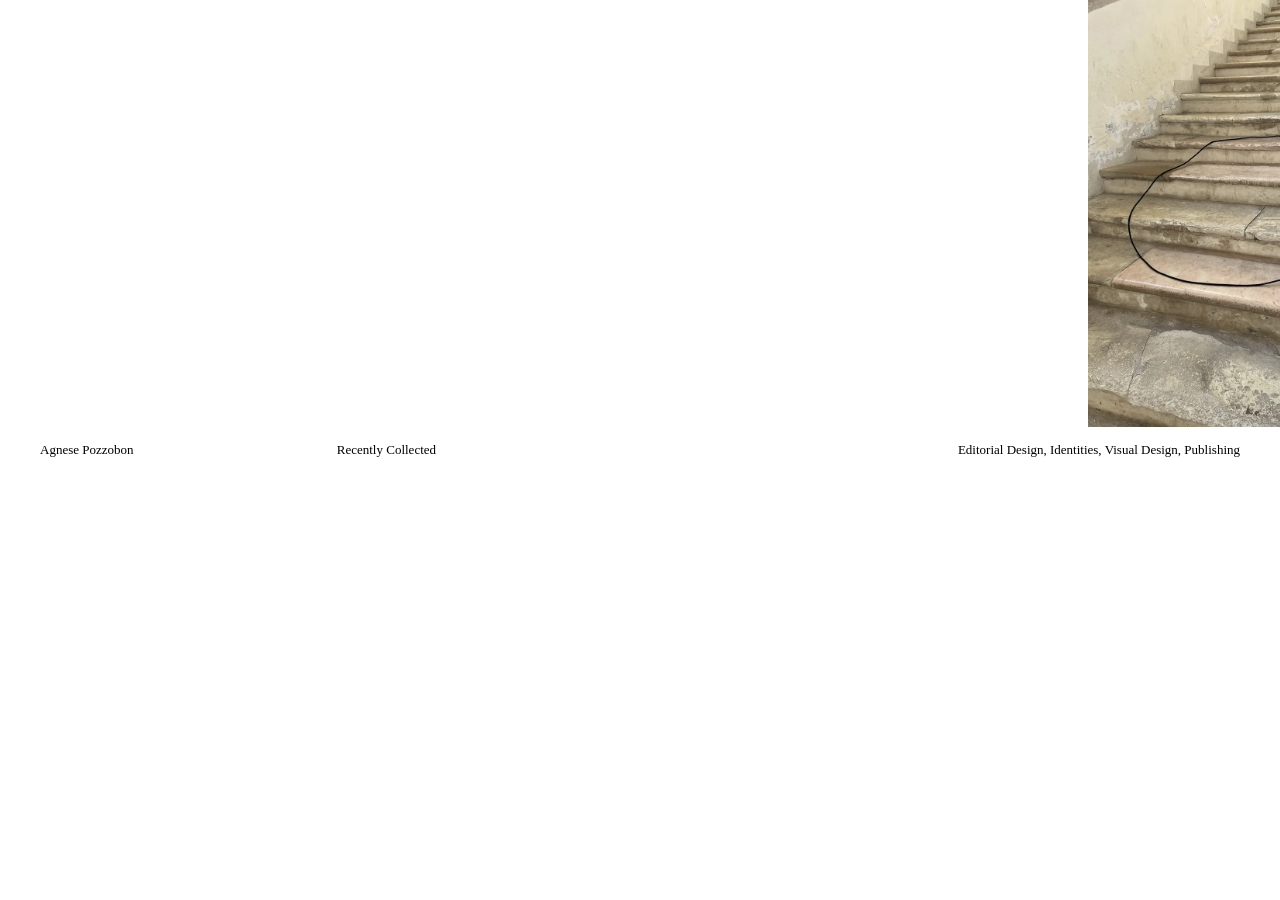
<file: index.html>
<!DOCTYPE html>
<html lang="it">
<head>
    <meta charset="UTF-8">
    <meta name="viewport" content="width=device-width, initial-scale=1.0">
    <title>Agnese Pozzobon</title>
    <link rel="icon" href="https://agneseepozzobon-cloud.github.io/img/favicon-google.png" type="image/png">
    <link rel="icon" href="img/favicon_black.webp" media="(prefers-color-scheme: light)">
    <link rel="icon" href="img/favicon_white.webp" media="(prefers-color-scheme: dark)">
    <style>
        * { margin: 0; padding: 0; box-sizing: border-box; }
        
        body, html {
            width: 100%; height: 100%;
            background-color: #ffffff;
            font-family: "Times New Roman", Times, serif;
            -webkit-font-smoothing: antialiased;
            overflow: hidden;
        }

        /* --- UI DESKTOP --- */
        .fixed-ui {
            position: fixed;
            top: 50%; left: 0; width: 100%;
            transform: translateY(-50%);
            display: flex;
            justify-content: space-between;
            padding: 0 40px;
            z-index: 1; /* Sotto le immagini */
            pointer-events: none;
        }
        .nav-item { font-size: 13px; color: #000; flex: 1; }
        .nav-item.right { text-align: right; }
        .recently-collected { margin-left: 200px; }

        a { 
            text-decoration: none; 
            color: #000; 
            transition: color 0.2s ease; 
            cursor: pointer; 
            position: relative; 
            z-index: 100; /* Alto per intercettare il click */
            pointer-events: auto; 
        }
        a:hover { color: rgb(0, 0, 255) !important; }

        .horizontal-scroll {
            position: relative;
            width: 100vw; height: 100vh;
            overflow-x: auto; overflow-y: hidden;
            z-index: 10; /* Sopra l'header desktop */
            pointer-events: none; 
        }
        .horizontal-scroll::-webkit-scrollbar { display: none; }

        .gallery {
            display: flex;
            padding-left: 85vw; 
            padding-right: 200px;
            gap: 15px; 
            align-items: flex-start;
            height: 100%;
        }

        .item-wrapper {
            flex-shrink: 0;
            display: flex;
            flex-direction: column;
            gap: 0; 
            pointer-events: auto;
            max-height: 100vh;
            overflow-y: auto;
            scrollbar-width: none;
        }
        .item-wrapper::-webkit-scrollbar { display: none; }
        .item-wrapper img { display: block; width: 100%; height: auto; cursor: pointer; }
        .item-wrapper img + img { margin-top: 10px; }
        .item-wrapper .caption + img { margin-top: 10px; }

        .caption {
            display: none; 
            font-size: 12px;
            line-height: 1.2;
            background-color: #ffffff;
            padding: 4px 0px 4px 0px;
            width: 100%;
            margin: 0; 
        }
        .item-wrapper.active .caption { display: block; }

        /* --- UI MOBILE --- */
        @media (max-width: 768px) {
            body, html { overflow-y: auto; overflow-x: hidden; height: auto; }

            {
                /* da qui >>> Espandiamo il link "Agnese Pozzobon" a tutto l'header */
            .nav-item.left a[href="about.html"]::after {
                    content: "";
                    position: fixed;
                    top: 0;
                    left: 0;
                    width: 100vw;
                    height: 100px; /* Copre lo spazio occupato dai testi */
                    z-index: 2000;
                    background: transparent;
                }
            }
        
            .fixed-ui {
                position: fixed; /* Cambiato da absolute a fixed per rimanere visibile */
                top: 0; left: 0; transform: none;
                flex-direction: column; padding: 15px; gap: 4px;
                background: none; 
                z-index: 1000; /* Alzato per essere sopra lo scroll delle immagini */
                pointer-events: none;
                width: 100%;
            }

            .fixed-ui a {
                pointer-events: auto;
                position: relative;
                z-index: 1001; 
            }

            .nav-item { font-size: 14px; text-align: left !important; }
            .recently-collected { margin-left: 45px; }

            .horizontal-scroll { 
                height: auto; 
                overflow: visible; 
                padding-top: 100px; 
                pointer-events: auto; 
                position: relative; 
                z-index: 10; 
            }

            .gallery { 
                flex-direction: column; 
                padding: 0; 
                gap: 10px; 
                height: auto; 
                align-items: center; 
            }

            .item-wrapper { 
                width: 100vw !important; 
                align-items: center; 
                gap: 0; 
                display: flex; 
                flex-direction: column; 
            }

            .images-container { 
    display: flex; 
    flex-direction: row; 
    overflow-x: auto; 
    scroll-snap-type: x mandatory; 
    gap: 10px; 
    width: 100%; 
    padding: 0 15px; 
    scrollbar-width: none; 
    justify-content: flex-start; 
    align-items: flex-start;
}
            .images-container::-webkit-scrollbar { display: none; }
            
            .images-container:not(:has(img:nth-child(2))) {
                justify-content: center;
                padding: 0 15px;
            }

            .item-wrapper img { 
    width: var(--img-w-mobile); 
    max-width: calc(100vw - 30px); 
    height: auto; 
    flex-shrink: 0; 
    scroll-snap-align: center; 
    display: block; 
    margin-top: 0 !important; 
}

            .caption { 
                display: none; 
                width: 100%; 
                padding: 4px 15px 0px 15px; 
                font-size: 14px; 
                line-height: 1.3; 
                background: white; 
                text-align: left; 
                margin-top: 0; 
            }
            .item-wrapper.active .caption { display: block; }
        }
    </style>
</head>
<body>

    <div class="fixed-ui">
        <div class="nav-item left">
            <a href="about.html">Agnese Pozzobon</a>
            <span class="recently-collected">Recently Collected</span>
        </div>
        <div class="nav-item right">Editorial Design, Identities, Visual Design, Publishing</div>
    </div>

    <main class="horizontal-scroll" id="gallery-container">
        <div class="gallery" id="gallery"></div>
    </main>

    <script>
        const gallery = document.getElementById('gallery');
        const isMobile = window.innerWidth <= 768;

        const config = [
            { w: 25, ids: [1], text: "Visual research for the book Knots Knots Knots (2024) (with Ludovico Amenta, Matteo Beda)" },
            { w: 16, ids: [2], text: "Type explorations with clay for aradia’s identity, an imaginary folk festival (2023) (with Roberta Antinolfi, Corinne Carlin, Martina Valente)" },
            { w: 20, ids: [3, 4, 5], text: "Monographical research on AG Fronzoni (2024) (with Noa Merlini, Martina Valente)" },
            { w: 17, ids: [6], text: "Shapes exploration (2025)" },
            { w: 27, ids: [7], text: "radio spugna self-made foldable table, where the broadcasting happens (2024)" },
            { w: 25, ids: [8], text: "Poster designed for a Goethe University lecture (2025) (with Matter Of)" },
            { w: 17, ids: [9], text: "radio spugna takes over Rumore space in Urbino (2024)" },
            { w: 20, ids: [10], text: "Contact print explorations (2024) (with Ludovico Amenta, Matteo Beda)" },
            { w: 27, ids: [11, 12], text: "Posters designed for the schedule of a radio spugna event in Urbino (2024)" },
            { w: 23, ids: [13], text: "Jim Fontana Summer After School Residency (2025) (with Martina Valente)" },
            { w: 20, ids: [14], text: "Screen printing radio spugna t-shirts (2024)" },
            { w: 37, ids: [15, 16, 17, 18, 19, 20, 21, 22], text: "radio spugna book–manual that besides the project chronology contains instructions to build a foldable table like ours and explains how to set-up a low- tech web radio (2024) (with Roberta Antinolfi, Nicolaï Vrenna Martini, Noa Merlini, Martina Valente)" },
            { w: 22, ids: [23], text: "Unused design for the Gewoelbe club (2025) (with Matter Of)" },
            { w: 22, ids: [24], text: "Hanged poster of Hyperknit, a project around knitting as a feminist practice (2023)" },
            { w: 25, ids: [25], text: "Unused design for the Gewoelbe club (2025) (with Matter Of)" },
            { w: 29, ids: [26], text: "Back of the zine developed during Noemi Vola and Omar Cheikh workshop (2024)" },
            { w: 31, ids: [27], text: "Infographic map for the book AG Fronzoni Il progetto tra il bianco e il nero, on one side the main steps of Fronzoni’s life, on the other all the events cited in the book Grafica Italiana dal 1945 ad oggi by C. Vinti (2024) (with Noa Merlini, Martina Valente)" },
            { w: 21, ids: [28], text: "radio spugna presentation for ISIA Urbino workshop, 2025" },
            { w: 23, ids: [29], text: "radio spugna table set up for the recording of Sottointesi [Live] (2024)" },
            { w: 15, ids: [30], text: "Digital redrawing of Sheila De Bretteville's eyebolt (2024)" },
            { w: 37, ids: [31], text: "Some of radio spugna’s t-shirts designed in collaboration with Noemi Vola and screen printed on second-hand clothes. Noemi’s illustrations of crying animals are combined with ironic short sentences that talk about vulnerability and precariousness (2024)" },
            { w: 35, ids: [32], text: "Set up process for radio spugna table, from the book-manual (2024)" },
            { w: 8, ids: [33], text: "Set of icons designed for TIPS (Technoscientific Issues in the Public Sphere) (2024)" },
            { w: 28, ids: [34], text: "Set up for a radio spugna episode live (2024)" },
            { w: 26, ids: [35], text: "Diagrammatic visualization of radio spugna’s principles (2023)" },
            { w: 28, ids: [36, 37, 38, 39, 40, 41, 42, 43, 44], text: "Spreads from AG Fronzoni Il progetto tra bianco e nero, a monographic research about the italian graphic designer AG Fronzoni. Thanks to the access to different archives we were able to collect and photograph part of his work in its original form (2024) (with Noa Merlini, Martina Valente)" },
            { w: 22, ids: [45], text: "Future Steps socks concept (2024) (with Matter Of)" },
            { w: 25, ids: [46], text: "AG Fronzoni Il progetto tra il bianco e il nero book cover (2024)" },
            { w: 25, ids: [47], text: "Frame from Fire of Love for the Volcanoes Volcanoes Volcanoes publication (2024)" },
            { w: 35, ids: [48, 49, 50, 51, 52, 53, 54, 55], text: "Editorial design for Pratiche di posizionamento, published by Corraini Edizioni (2024) (with Roberta Antinolfi, Lukas Osele)" },
            { w: 27, ids: [56], text: "Yana and Thom Oab listening session for radio spugna (2024)" },
            { w: 20, ids: [57], text: "Unused design for the Gewoelbe club identity (2025) (with Matter Of)" },
            { w: 17, ids: [58], text: "(2023)" },
            { w: 21, ids: [59], text: "(2024)" },
            { w: 30, ids: [60, 61, 62], text: "radio spugna book–manual (2024)" },
            { w: 19, ids: [63], text: "radio spugna poster (2024)" },
            { w: 16, ids: [64, 65], text: "Unused design for Motion Portals (2025) (with Matter Of)" },
            { w: 28, ids: [66], text: "Poster for Simon Herkner’s exhibition (2024) (with Matter Of)" },
            { w: 19, ids: [67], text: "Visual research for Knots Knots Knots (2024) (with Ludovico Amenta, Matteo Beda)" },
            { w: 26, ids: [68], text: "Flyer for radio spugna workshop at ISIA Urbino, 2025" },
            { w: 33, ids: [69, 70, 71, 72, 73, 74, 75], text: "Volcanoes Volcanoes Volcanoes is about the overlapping of time in different narratives. It presents a comprehensive time chart documenting the volcanology research conducted by Maurice and Katia Krafft, as told in the documentary Fire of Love (2024) (with Alice Teodorani)" },
            { w: 24, ids: [77], text: "Typography system developed for the Gewoelbe club identity (2025) (with Matter Of)" },
            { w: 28, ids: [78], text: "Noa setting up radio spugna foldable table (2024)" },
            { w: 15, ids: [79], text: "(2025)" },
            { w: 29, ids: [80, 81], text: "Images from the Pratiche di Posizionamento exhibition at Villa Romana in Florence (2024) (Photos by Lorenzo Urgesi)" },
            { w: 25, ids: [82], text: "Slavs and Tatars exhbition communication in Baden–Baden (2025) (with Matter Of)" },
            { w: 32, ids: [83], text: "partita emot.iva is one of radio spugna’s t-shirts designed in collaboration with Noemi Vola and screen printed on second-hand clothes. Noemi’s illustrations of crying animals are combined with ironic sentences that talk about vulnerability and precariousness (2024) (photo by Martina Valente)" },
            { w: 17, ids: [84], text: "Unused proposals for TIPS project’s identity (2025)" },
            { w: 28, ids: [85, 86, 87, 88, 89, 90, 91, 92], text: "Specimen for Metamorfosi, a variable typeface inspired by the Datura Stramonium spikes system (2023) (with Nicolaï Martini Vrenna, Martina Valente)" },
            { w: 23, ids: [93], text: "WIP Summer After School residency by Jim Fontana Studio (2025) (with Martina Valente)" },
            { w: 27, ids: [94], text: "Rumore space in Urbino during a radio spugna event (2024)" },
            { w: 17, ids: [95, 96], text: "Flyer for KunstlerHaus Stuttgart Open House (2024) (with Matter Of)" },
            { w: 27, ids: [100], text: "Diagram designed for the conceptualization of a residency titled caught between a rock and a hard place (2025) (with Martina Valente)" },
            { w: 28, ids: [97, 98, 99], text: "Posters designed for aradia, an imaginary folk festival (2023) (with Roberta Antinolfi, Corinne Carlin, Martina Valente)" },
            { w: 24, ids: [101], text: "Frame from the documentary The Fire of Love for Volcanoes Volcanoes Volcanoes publication (2024) (with Alice Teodorani)" },
            { w: 19, ids: [102, 103], text: "Typography system developed for the Gewoelbe club identity (2025) (with Matter Of)" },
            { w: 33, ids: [104], text: "Stationery for aradia’s identity, an imaginary folk festival (2024) (with Roberta Antinolfi, Corinne Carlin, Martina Valente)" },
            { w: 35, ids: [105, 106], text: "Back of radio spugna's t-shirts designed in collaboration with Noemi Vola and screen printed on second-hand clothes. Noemi's illustrations of crying animals are combined with ironic sentences that talk about vulnerability and precariousness (2024) (photos by Noemi Vola)" },
            { w: 20, ids: [109], text: "(2024)" },
            { w: 27, ids: [110], text: "Hanged poster of Simon Herkner’s exhibition at Palermo Galerie (2024) (with Matter Of)" },
            { w: 33, ids: [111, 112, 113, 114, 115, 116, 117, 118], text: "Editorial design for Capsia, a photographic book by Giulia Peraro (2024) (with Roberta Antinolfi)" },
            { w: 23, ids: [119], text: "(2025)" },
            { w: 31, ids: [120], text: "radio spugna table set up (2025)" },
            { w: 27, ids: [121, 122], text: "Photos of Knots Knots Knots book (2024) (with Ludovico Amenta, Matteo Beda) (photos by Ludovico Amenta)" },
            { w: 30, ids: [123], text: "Future Steps socks concept (2024) (with Matter Of)" },
            { w: 30, ids: [124], text: "radio spugna’s first equipment (2024)" },
            { w: 35, ids: [125], text: "Design development for the Gewoelbe club identity in Cologne (2025) (with Matter Of)" },
            { w: 27, ids: [126], text: "Studies for the title design of the documentary Milano Infetta by Tommaso Cohen (2025) (with Noa Merlini, Martina Valente)" },
            { w: 45, ids: [127], text: "Animation for a Goethe University lecture (2025) (with Matter Of)" },
            { w: 25, ids: [128], text: "(2024)" },
            { w: 36, ids: [129, 130, 131, 132], text: "Starting from graphic design understood here as a hybrid and relational practice, What’s the opposite of precarity? investigates how a collective approach can become a way to live more sustainably in a precarious and fragmented context, culturally and professionally. The research is developed through theoretical references and a system of collaborative writing (2025) (with Martina Valente)" },
            { w: 20, ids: [133], text: "While discussing graphic design processes during Patrick Lacey class (2024)" },
            { w: 30, ids: [134], text: "Back of one of the t-shirts designed and screen-printed for the imaginary folk festival aradia (2023) (with Roberta Antinolfi, Corinne Carlin, Martina Valente)" },
            { w: 29, ids: [135], text: "radio spugna call to action poster (2024)" }
        ];

        config.forEach(item => {
            const wrapper = document.createElement('div');
            wrapper.className = 'item-wrapper';
            wrapper.style.setProperty('--img-w-mobile', (item.w * 2.5) + 'vw'); 

            if (!isMobile) wrapper.style.width = item.w + 'vw';

            const cap = document.createElement('div');
            cap.className = 'caption';
            cap.innerText = item.text || "";

            const imgContainer = document.createElement('div');
            imgContainer.className = isMobile ? 'images-container' : 'desktop-group';

            item.ids.forEach((id, index) => {
                const img = document.createElement('img');
                img.src = (id === 32 || id === 77 || id === 102 || id === 103 || id === 127) 
                    ? `img/AgnesePozzobon_${id}.gif` 
                    : `img/AgnesePozzobon_${id}.webp`;

                img.loading = "lazy";
                img.onerror = () => img.style.display = 'none';
                img.addEventListener('click', (e) => {
                    e.stopPropagation();
                    wrapper.classList.toggle('active');
                });
                
                if (isMobile) {
                    imgContainer.appendChild(img);
                } else {
                    wrapper.appendChild(img);
                    if (index === 0) wrapper.appendChild(cap);
                }
            });

            if (isMobile) {
                wrapper.appendChild(imgContainer);
                wrapper.appendChild(cap);
            }
            
            gallery.appendChild(wrapper);
        });

        const container = document.getElementById('gallery-container');
        window.addEventListener("wheel", (evt) => {
            if (!isMobile) {
                const activeStack = evt.target.closest('.item-wrapper');
                if (activeStack && activeStack.scrollHeight > activeStack.clientHeight) {
                    const atBottom = activeStack.scrollTop + activeStack.clientHeight >= activeStack.scrollHeight - 1;
                    const atTop = activeStack.scrollTop <= 0;
                    if ((evt.deltaY > 0 && atBottom) || (evt.deltaY < 0 && atTop)) {
                        container.scrollLeft += evt.deltaY;
                    }
                } else {
                    container.scrollLeft += evt.deltaY;
                }
            }
        }, { passive: false });
    </script>
</body>
</html>
</file>
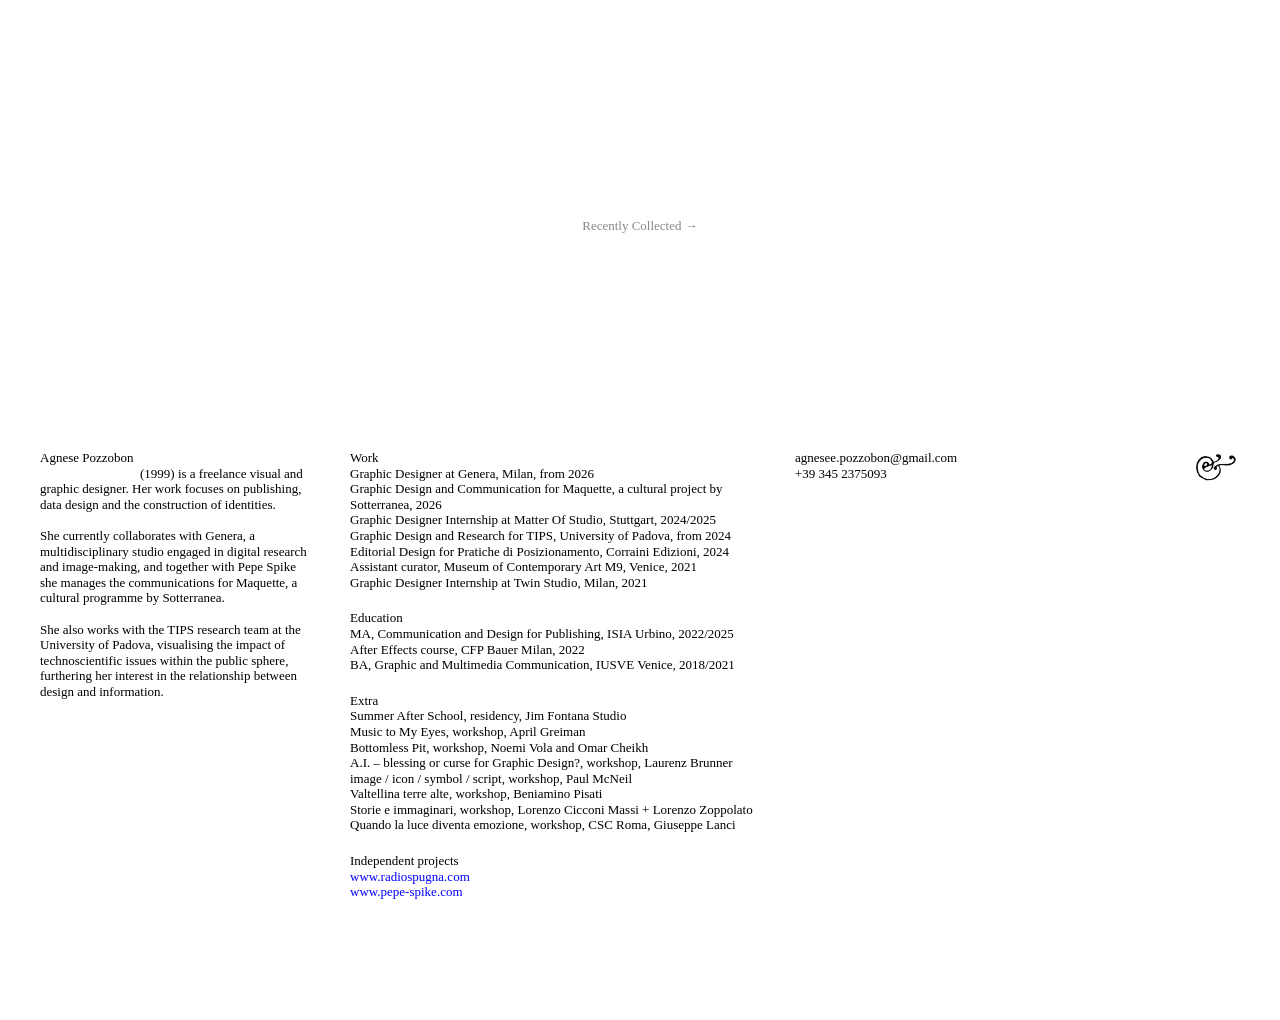
<file: about.html>
<!DOCTYPE html>
<html lang="it">
<head>
    <meta charset="UTF-8">
    <meta name="description" content="Freelance Visual and Graphic Designer focused on Publishing, Data Design and Identities.">
    <meta name="viewport" content="width=device-width, initial-scale=1.0">
    <title>About | Agnese Pozzobon</title>
    <link rel="icon" href="img/favicon_black.webp" media="(prefers-color-scheme: light)">
    <link rel="icon" href="img/favicon_white.webp" media="(prefers-color-scheme: dark)">
    
    <style>
        * { margin: 0; padding: 0; box-sizing: border-box; }
        body, html {
            height: 100%;
            background-color: #ffffff;
            font-family: "Times New Roman", Times, serif;
            color: #000;
            overflow-y: auto;
            -webkit-font-smoothing: antialiased;
        }
        .about-container { display: flex; flex-direction: column; padding: 0 40px; min-height: 100vh; }
        
        /* --- DESKTOP (NON TOCCARE) --- */
        .header-about { position: absolute; top: 25%; left: 50%; transform: translate(-50%, -50%); z-index: 10; }
        a { text-decoration: none; color: inherit; font-size: 13px; transition: color 0.2s ease; font-weight: normal; }
        a:hover { color: rgb(0, 0, 255) !important; }
        .back-link { color: #888888; }
        .about-grid { display: grid; grid-template-columns: 1fr 1.5fr 1fr 0.5fr; gap: 40px; margin-top: 50vh; padding-bottom: 100px; }
        .column { font-size: 13px; line-height: 1.2; }
        .bio-text { text-indent: 100px; margin: 0; }
        .content-block { margin-bottom: 20px; }
        .section-title { display: block; margin: 0; }
        .contacts-desktop { display: block; }
        .contacts-mobile { display: none; }
        .logo-symbol { text-align: right; }
        .logo-symbol img { width: 50px; height: auto; }

        /* --- MOBILE VERSION --- */
        @media (max-width: 900px) {
            .about-container { 
                padding: 0 15px 15px 15px; /* Margini laterali 15px */
            }
            
            .header-about { 
                position: sticky; 
                top: 0; 
                width: 100%; 
                transform: none; 
                text-align: center;
                background: white;
                padding: 15px 0 10px 0; /* Margine superiore 15px */
                z-index: 100;
                left: 0;
            }

            .about-grid { 
                display: flex; 
                flex-direction: column; 
                margin-top: 10px; 
                gap: 35px; 
                padding-bottom: 35px;
            }

            .column { 
                font-size: 14px; /* Dimensione uguale alla home mobile */
                line-height: 1.3;
            }

            .bio-text { 
                text-indent: 110px; /* Indent richiesto su (1999) */
                margin-top: 0; 
            }
            
            .contacts-desktop { display: none; }
            .contacts-mobile { 
                display: block; 
                margin-top: 40px; 
            }
            .contacts-mobile a { 
                color: rgb(0, 0, 255); 
                font-size: 14px; 
                display: block;
                margin-bottom: 4px;
            }

            .section-title { 
                margin-bottom: 8px; 
                text-align: left;
                text-indent: 35px;
            }
            
            .content-block { 
                margin-bottom: 25px; 
                font-size: 14px;
            }

            .content-block a {
                font-size: 14px;
            }
            
            .logo-symbol { text-align: left; margin-top: 35px; }
            .logo-symbol img { width: 55px; }
            
            .back-link { font-size: 14px; }
        }
    </style>
</head>
<body>
    <div class="about-container">
        <header class="header-about">
            <a href="index.html" class="back-link">Recently Collected →</a>
        </header>

        <main class="about-grid">
            <div class="column">
                <p>Agnese Pozzobon</p>
                <p class="bio-text">(1999) is a freelance visual and graphic designer. Her work focuses on publishing, data design and the construction of identities.<br>
                    <br>
                    She currently collaborates with Genera, a multidisciplinary studio engaged in digital research and image-making, and together with Pepe Spike she manages the communications for Maquette, a cultural programme by Sotterranea.<br> 
                    <br>
                    She also works with the TIPS research team at the University of Padova, visualising the impact of technoscientific issues within the public sphere, furthering her interest in the relationship between design and information.</p>
                
                <div class="contacts-mobile">
                    <a href="mailto:agnesee.pozzobon@gmail.com">agnesee.pozzobon@gmail.com</a>
                    <a href="tel:+393452375093">+39 3452375093</a>
                </div>
            </div>

            <div class="column">

                <div class="content-block">
                    <span class="section-title">Work</span>
                    Graphic Designer at Genera, Milan, from 2026<br>
                    Graphic Design and Communication for Maquette, a cultural project by Sotterranea, 2026<br>
                    Graphic Designer Internship at Matter Of Studio, Stuttgart, 2024/2025<br>
                    Graphic Design and Research for TIPS, University of Padova, from 2024<br>
                    Editorial Design for Pratiche di Posizionamento, Corraini Edizioni, 2024<br>
                    Assistant curator, Museum of Contemporary Art M9, Venice, 2021<br>
                    Graphic Designer Internship at Twin Studio, Milan, 2021
                </div>

                 <div class="content-block">
                    <span class="section-title">Education</span>
                    MA, Communication and Design for Publishing, ISIA Urbino, 2022/2025<br>
                    After Effects course, CFP Bauer Milan, 2022<br>
                    BA, Graphic and Multimedia Communication, IUSVE Venice, 2018/2021
                </div>

                <div class="content-block">
                    <span class="section-title">Extra</span>
                    Summer After School, residency, Jim Fontana Studio<br>
                    Music to My Eyes, workshop, April Greiman<br>
                    Bottomless Pit, workshop, Noemi Vola and Omar Cheikh<br>
                    A.I. – blessing or curse for Graphic Design?, workshop, Laurenz Brunner<br>
                    image / icon / symbol / script, workshop, Paul McNeil<br>
                    Valtellina terre alte, workshop, Beniamino Pisati<br>
                    Storie e immaginari, workshop, Lorenzo Cicconi Massi + Lorenzo Zoppolato<br>
                    Quando la luce diventa emozione, workshop, CSC Roma, Giuseppe Lanci
                </div>

                <div class="content-block">
                    <span class="section-title">Independent projects</span>
                    <a href="https://www.radiospugna.com" target="_blank" style="color:blue;">www.radiospugna.com</a><br>
                    <a href="https://pepe-spike.com/" target="_blank" style="color:blue;">www.pepe-spike.com</a>
                </div>
            </div>

            <div class="column contacts-desktop">
                <p>
                    <a href="mailto:agnesee.pozzobon@gmail.com">agnesee.pozzobon@gmail.com</a><br>
                    <a href="tel:+393452375093">+39 345 2375093</a>
                </p>
            </div>

            <div class="column logo-symbol">
                <img src="img/logo_chiocciola.webp" alt="">
            </div>
        </main>
    </div>
</body>
</html>
</file>
